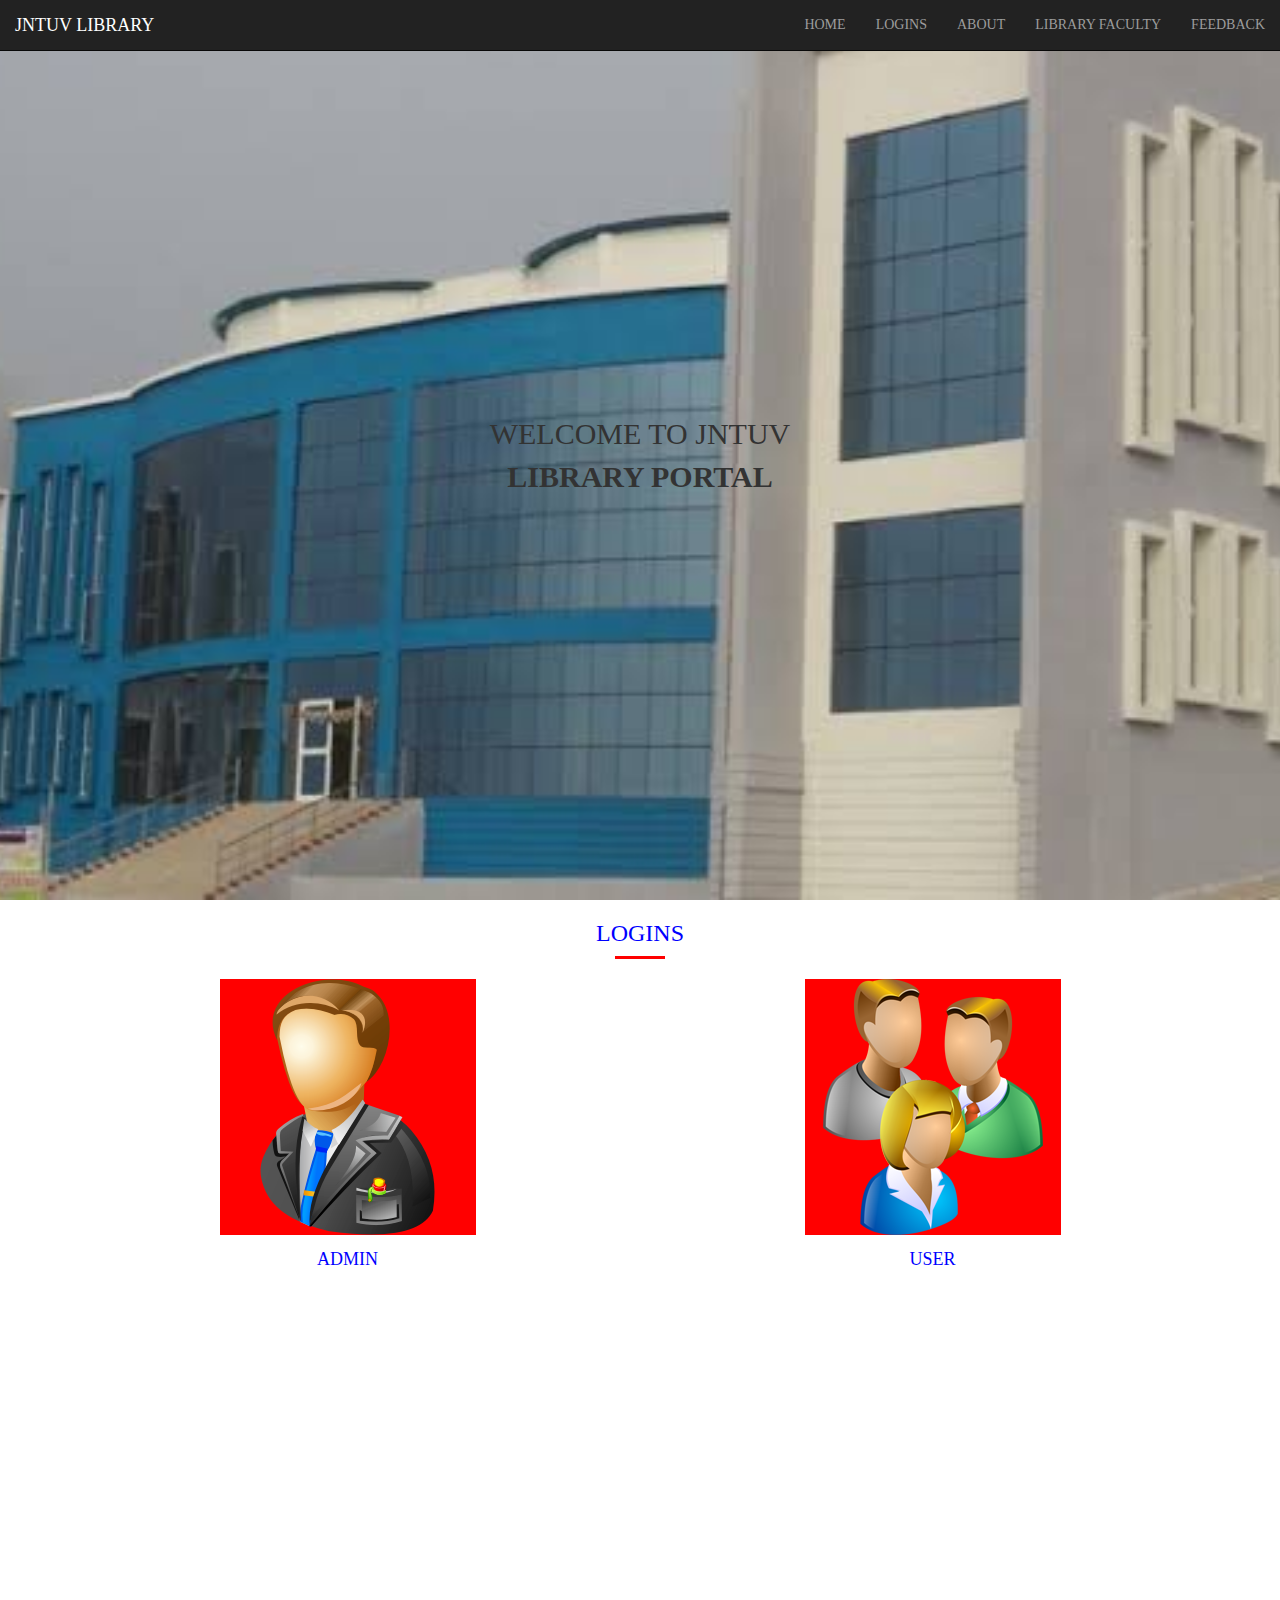
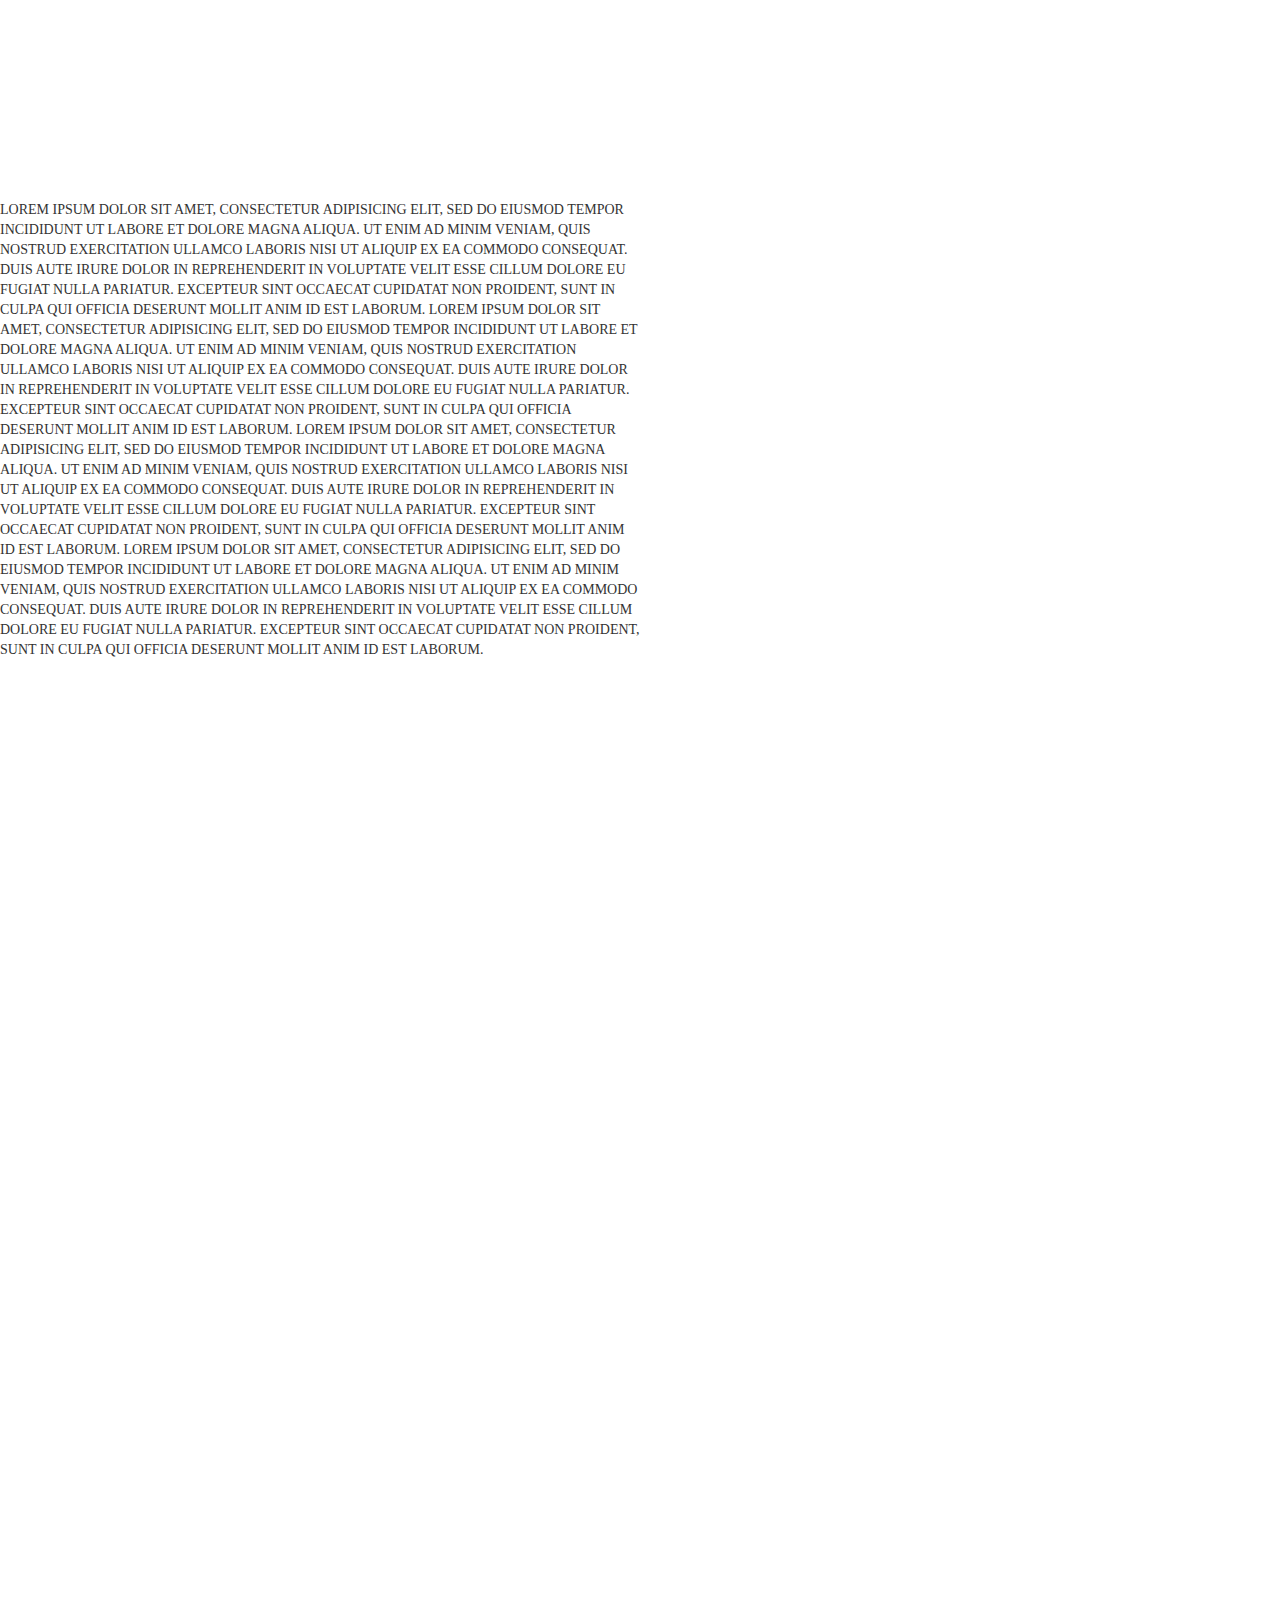
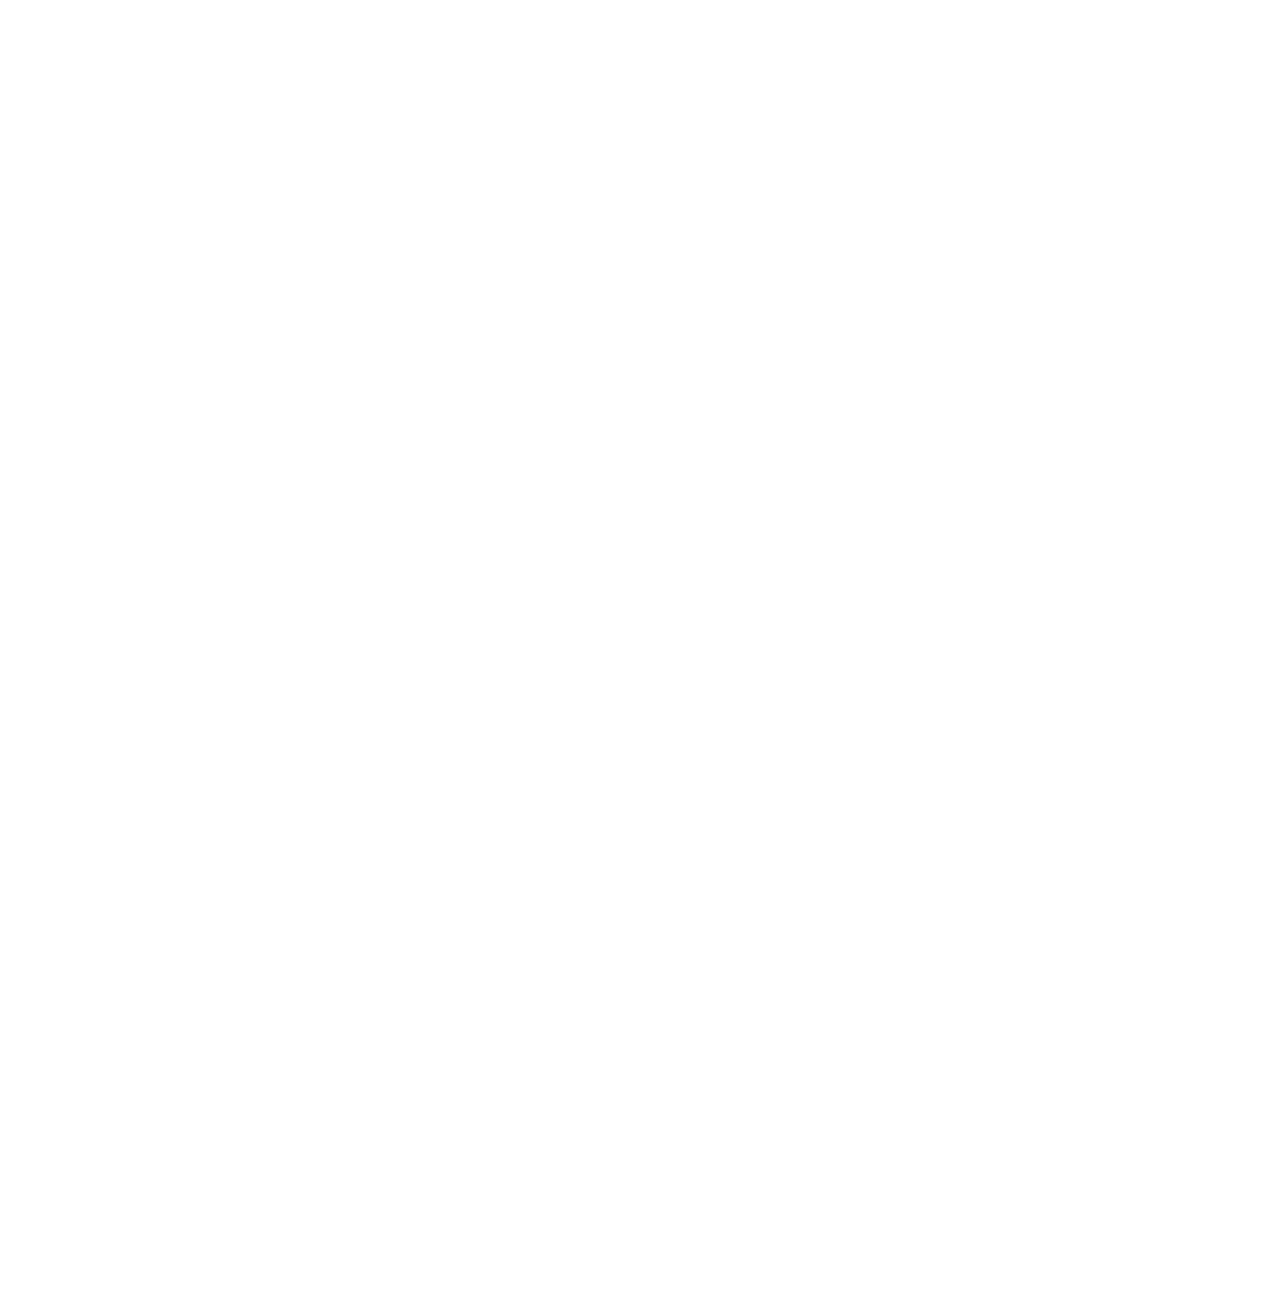
<file: project LMS/old files/index.html>
<!DOCTYPE html>
<html>

<head>
    <title>Library Management System</title>
    <!-- bootstrap CSS -->
    <link rel="stylesheet" href="css/bootstrap/bootstrap.min.css">
    <!-- font-awesome -->
    <link rel="stylesheet" type="text/css" href="css/font-awesome/css/font-awesome.min.css">
    <!-- animate.css for animation effects as well as for wow jquery library for scrolling effects -->
    <link rel="stylesheet" href="css/animate/animate.css">
    <!-- style.css -->
    <link rel="stylesheet" href="css/style.css">
</head>

<body>
    <header>
        <nav class="navbar navbar-inverse navbar-fixed-top" role="navigation">
            <div class="containter-fluid">
                <!-- container fluid takes full width of webpage unlike container class -->
                <div id="wrapper">
                    <div class="navbar-header">
                        <!-- navbar header is bootstap class for header in navbar -->
                        <button type="button" class="navbar-toggle collapsed" data-toggle="collapse" data-target="#menu">
                            <span class="sr-only">Toggle Navigation</span>
                            <span class="icon-bar"></span>
                            <span class="icon-bar"></span>
                            <span class="icon-bar"></span>
                            <!-- span elements are used for white lines in toggle button -->
                        </button>
                        <a class="navbar-brand" href="#admin-home">Jntuv Library</a> <!-- navbar-brand is used for styling content in navbar header class -->
                    </div>
                    <div id="menu" class="collapse navbar-collapse">
                        <!-- collapse navbar-collapse class should be used in order to make menu elements collapsable -->
                        <ul class="nav navbar-nav">
                            <!-- nav navbar-nav is used for only styling anchor elements in unordered list -->
                            <li><a href="#home">Home</a></li>
                            <li><a href="#logins">Logins</a></li>
                            <li><a href="#about">About</a></li>
                            <li><a href="#faculty">Library Faculty</a></li>
                            <li><a href="#feedback">Feedback</a></li>
                        </ul>
                    </div>
                </div>
            </div>
        </nav>
    </header>
    <section id="home">
        <div class="home-cover">
            <div class="home-content">
                <div class="home-content-inner wow fadeInDown" data-wow-duration="2s" data-wow-delay=".5s">
                    <div class="inner-content ">
                        <h2>welcome to jntuv<br></h2>
                        <h3>Library Portal</h3>
                    </div>
                </div>
            </div>
        </div>
    </section>
    <section id="logins">
            <div id="logins-box">
                <div class="content  wow fadeInDown" data-wow-duration="2s" data-wow-delay=".5s">
                    <h3>Logins</h3>
                    <div class="underline"></div>
                    <div id="box-contents">
                        <div class="container">
                            <div class="row">
                                <div class="col-md-6">
                                    <a href="adminSignIn.php" target="_blank" title="click here"><img src="img/admin.png" alt="admin-img">
                                    </a>
                                    <div class="user_names"><a target="_blank" href="adminSignIn.php" title="click here"><h4>Admin</h4>
                                        </a></div>
                                </div>
                                <div class="col-md-6">
                                    <a href="studentsSignIn.php" target="_blank" title="click here"><img src="img/user.png" alt="user-img"></a>
                                    <div class="user_names"><a target="_blank" href="studentsSignIn.php" title="click here">
                                            <h4>User</h4>
                                        </a></div>
                                </div>
                            </div>
                        </div>
                    </div>
                </div>
            </div>
    </section>
    <section id="about">
        <p> Lorem ipsum dolor sit amet, consectetur adipisicing elit, sed do eiusmod
        tempor incididunt ut labore et dolore magna aliqua. Ut enim ad minim veniam,
        quis nostrud exercitation ullamco laboris nisi ut aliquip ex ea commodo
        consequat. Duis aute irure dolor in reprehenderit in voluptate velit esse
        cillum dolore eu fugiat nulla pariatur. Excepteur sint occaecat cupidatat non
        proident, sunt in culpa qui officia deserunt mollit anim id est laborum.
        Lorem ipsum dolor sit amet, consectetur adipisicing elit, sed do eiusmod
        tempor incididunt ut labore et dolore magna aliqua. Ut enim ad minim veniam,
        quis nostrud exercitation ullamco laboris nisi ut aliquip ex ea commodo
        consequat. Duis aute irure dolor in reprehenderit in voluptate velit esse
        cillum dolore eu fugiat nulla pariatur. Excepteur sint occaecat cupidatat non
        proident, sunt in culpa qui officia deserunt mollit anim id est laborum.
        Lorem ipsum dolor sit amet, consectetur adipisicing elit, sed do eiusmod
        tempor incididunt ut labore et dolore magna aliqua. Ut enim ad minim veniam,
        quis nostrud exercitation ullamco laboris nisi ut aliquip ex ea commodo
        consequat. Duis aute irure dolor in reprehenderit in voluptate velit esse
        cillum dolore eu fugiat nulla pariatur. Excepteur sint occaecat cupidatat non
        proident, sunt in culpa qui officia deserunt mollit anim id est laborum.
        Lorem ipsum dolor sit amet, consectetur adipisicing elit, sed do eiusmod
        tempor incididunt ut labore et dolore magna aliqua. Ut enim ad minim veniam,
        quis nostrud exercitation ullamco laboris nisi ut aliquip ex ea commodo
        consequat. Duis aute irure dolor in reprehenderit in voluptate velit esse
        cillum dolore eu fugiat nulla pariatur. Excepteur sint occaecat cupidatat non
        proident, sunt in culpa qui officia deserunt mollit anim id est laborum.</p>
    </section>
    <section id="faculty">
    </section>
    <section id="feedback">
    </section>
    <!-- jquery -->
    <script src="js/jquery.js"></script>
    <!-- bootstrap JS -->
    <script src="js/bootstrap/bootstrap.min.js"></script>
    <!-- animation on scroll -->
    <script type="js/wow/wow.min.js"></script>
    <!-- custom.js -->
    <script type="js/custom.js"></script>
</body>

</html>
</file>
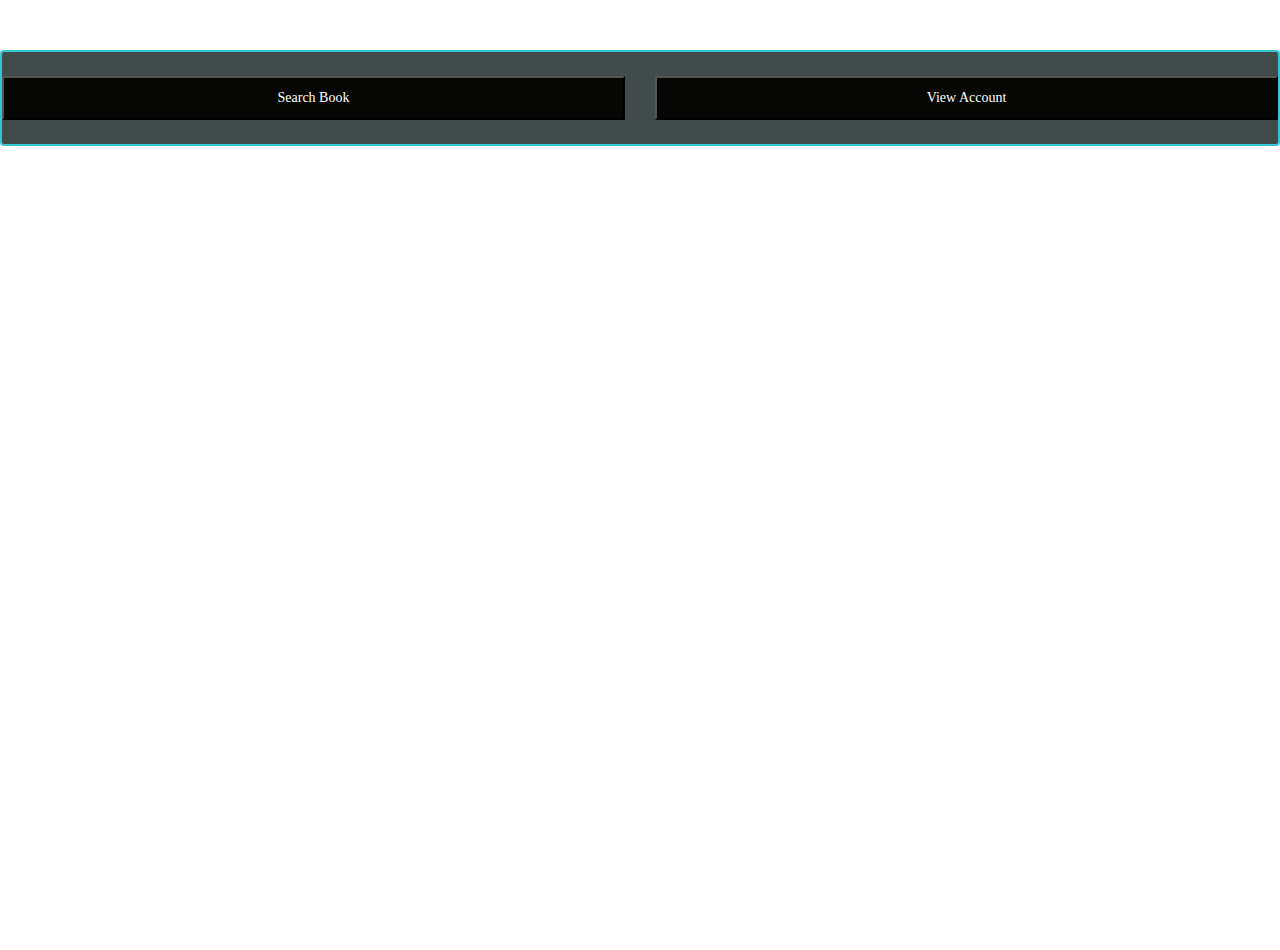
<file: project LMS/studentsTabPortal.html>
<!DOCTYPE html>
<html>

<head>
    <title></title>
    <!-- bootstrap CSS -->
    <link rel="stylesheet" href="css/bootstrap/bootstrap.min.css">
    <!-- style.css -->
    <link rel="stylesheet" href="css/style.css">
</head>

<body>
    <div class="tabs">
        <div class="containter">
            <div class="row">
                <div class="col-md-6">
                    <button class="tablinks" onclick="openn(event,'search')">Search Book</button>
                </div>
                <div class="col-md-6">
                    <button class="tablinks" onclick="openn(event,'account')">View Account</button>
                </div>
            </div>
        </div>
    </div>
    <div id="search" class="tabcontent">
        <!-- <div id="content-title">
                <h3>Add a Book</h3>
                <div class="underline"></div>
            </div> -->
        <fieldset>
            <legend>Search Book</legend>
            <form action="studentsTabPortal.php" method="POST">
                <table>
                    <tr>
                        <td>Book ID</td>
                        <td><input type="text" name="id"></td>
                    </tr>
                    <tr>
                        <td colspan="2"><input name="searchBook" type="submit" value="Search"></td>
                    </tr>
                </table>
            </form>
        </fieldset>
    </div>
    <div id="account" class="tabcontent">
        <!-- <div id="content-title">
                <h3>Add a Book</h3>
                <div class="underline"></div>
            </div> -->
        <fieldset>
            <legend>Account Details</legend>
            <form action="studentsTabPortal.php" method="POST">
                <table>
                    <tr>
                        <td colspan="2"><input name="viewAccount" type="submit" value="View Account"></td>
                    </tr>
                </table>
            </form>
        </fieldset>
    </div>
    </div>
    <!-- jquery -->
    <script src="js/jquery.js"></script>

<!-- bootstrap JS -->
    <script src="js/bootstrap/bootstrap.min.js"></script>

    <!-- custom -->
    <script src="js/custom.js"></script>

    <!-- <script type="text/javascript">
    function open(evt, cityName) {
        // Declare all variables
        var i, tabcontent, tablinks;

        // Get all elements with class="tabcontent" and hide them
        tabcontent = document.getElementsByClassName("tabcontent");
        for (i = 0; i < tabcontent.length; i++) {
            tabcontent[i].style.display = "none";
        }

        // Get all elements with class="tablinks" and remove the class "active"
        tablinks = document.getElementsByClassName("tablinks");
        for (i = 0; i < tablinks.length; i++) {
            tablinks[i].className = tablinks[i].className.replace(" active", "");
        }

        // Show the current tab, and add an "active" class to the button that opened the tab
        document.getElementById(cityName).style.display = "block";
        evt.currentTarget.className += " active";
    }
    </script> -->
</body>

</html>
</file>
<file: project LMS/old files/css/style.css>
html,body{
	height: 100%;
	width: 100%;
}
body{
	font-family: Roboto-condensed;
	text-transform: uppercase;
}
h5{
	width: 100%;
	text-align: center;
}
#home{
	height: 100%;
}

.home-cover{
	height: 100%;
	background-image: url("../img/library1.jpeg");
	background-repeat: no-repeat;
	background-position: center;
	background-size: cover;
	background-attachment: fixed;
}
.home-content{
	height: 100%;
	width: 100%;
	display: table;
	background-size: cover;
}
.home-content-inner{
	display: table-cell;
	vertical-align: middle;
	text-align: center;
}
#admin-home .inner-content h2{
	color: initial;
	background-color: #fff;
	text-shadow: 0 0 5px #000000;
	font-weight: bold;
	font-size: 70px;
	margin:10px 0 10px 0;
}

.inner-content h3{
	color: inherit;
	font-weight: bold;
	font-size: 30px;
	margin:10px 0 10px 0;
}
#box-contents{
	margin: 5px auto 5px auto;
	padding: 10px 10px 10px 10px;
}
#box-contents h4,h3{
	color: blue;
	float: center;/*
	margin-left: 10px;*/
}

#box-contents img{
	float: top;
	margin: 5px 0 5px 0;
	background-color: red;
}
#logins{
	width: 100%;
	height: 100%;
}
#logins-box{
	width: 100%;
	height: 100%;
	display: table;
}
.content{
	height: 100%;
	display: table-cell;/*
	vertical-align: middle;*/
}
#student-home .inner-content h2{
	color: #000;
	text-shadow: 0 0 5px #ffffff,0 0 5px #000000;
	font-weight: bold;
	font-size: 70px;
	margin:10px 0 10px 0;
}
#student-home .home-content{
	width: 100%;
	display: table;
}
#student-home .home-content-inner{
	display: table-cell;
	vertical-align: middle;
	text-align: center;
}
.search-bar{
	width: 100%;
	margin-top: 40px;
}
.search-bar form{
	float: right;
	padding:10px;
}
.bar-content{
}
.bar-content input[type="text"]{
	margin:10px 0;
	line-height: 10px;
	border-radius: 6px;
}
.bar-content button{
	margin:0;
	padding: 0;
}
.bar-content input[type="submit"] {
    width: inherit;
    border-radius: 5px;
    border: 1px solid #2196F3;
}
/*====================================================
				Admin TabPortal
====================================================*/
.admin-home-cover{
	height: 100%;
	background-image: url("../img/student-home2.jpg");
	background-repeat: no-repeat;
	background-position: center;
	background-size: cover;
	background-attachment: fixed;
}
#admin-home{
	height: 100%;
}
.content{
	text-align: center;
}

.underline{
	background-color:red;
	margin:5px auto 5px auto;
	width: 50px;
	height: 3px;
}

/*====================================================
				Students TabPortal
====================================================*/
.student-home-cover{
	height: 100%;
	background-image: url("../img/student-home.jpg");
	background-repeat: no-repeat;
	background-position: center;
	background-size: cover;
	background-attachment: fixed;
}
#student-home{
	height: 100%;
}
.content{
	text-align: center;
}

.underline{
	background-color:red;
	margin:5px auto 5px auto;
	width: 50px;
	height: 3px;
}

/*====================================================
				Tabs Styling
====================================================*/
#tab-section{
	height: 100%;
	width: 100%;
	padding: 50px 0;
	margin: 0;
	background-image: url("../img/student-home3.jpg");
	background-repeat: no-repeat;
	background-position: center;
	background-size: cover;
	background-attachment: fixed;
}
.tabs{
    width: 100%;
    overflow: hidden;
    display: table;
    border: 2px solid #34c6d3;
    background-color: #414b4c;
    padding: 14px 0;
    margin: 50px auto;
    border-radius: 4px;
}


.tablinks{
	background-color: #060605;
	cursor: pointer;
	padding:10px;
	width: 100%;
	margin: 10px auto;
	color: #fff;
}
.tabs button{
	color: #fff;
}
.tabs.col-md-2{
	padding: 10px auto;
}
.tabs button:hover{
	background-color: #fff;
}
.tabs button.active{
	background-color: #000;
}
#tabsection-content{
	width: 100%;
	height: inherit;
}
.tabcontent{
	height: 100%;
	width: 100%;
	display: none;/*
	padding: 6px 12px;
	margin: 20px 10px;*/
	border: 1px solid #000;/*
	border-top:none;*/
	animation: fadeEffect 1s;
}
@keyframes fadeEffect{
	from{opacity: 0;}
	to{opacity: 1;}
}
button.tablinks.btn.btn-lgactive {
    padding: 10px 16px;
    font-size: 18px;
    background-color: #f93a1f;
}
.search-result{
	border: 1px solid #000;
}
.search-result td{
	border: 1px solid #000;
	padding: 3px 5px;
}
.align-center{
	width: 100%;
	text-align: center;
}
/*====================================================
				Form Styling
====================================================*/
*{
	margin: 0;
	padding: 0;
}
fieldset{
	width: 500px;;
	margin: 50px auto;
	border-radius: 10px;
	padding: 30px;
	background-color: #03f4f4;
}
input[type="text"],input[type="password"]{
	margin: 10px 30px 10px 30px;
	padding: 10px;
}
input[type="submit"]{
	width: 100px;
    border-radius: 5px;
    border: 2px solid #2196F3;
}
td {
    text-align: center;
}

/*====================================================
				Navigation Styling
====================================================*/


li{
	color: #fff;
}
.navbar-nav{
	float: right;
}

/*====================================================
				About section Styling
====================================================*/
#about{
	height: 100%;
	width: 50%;
}
/*====================================================
				Faculty section Styling
====================================================*/
#faculty{
	height: 100%;
}
/*====================================================
				Feedback section Styling
====================================================*/
#feedback{
	height: 100%;
}
</file>
<file: project LMS/css/style.css>
html,body{
	height: 100%;
	width: 100%;
}
body{
	font-family: Roboto-condensed;
	text-transform: uppercase;
}
h5{
	width: 100%;
	text-align: center;
}
#home{
	height: 100%;
}

.home-cover{
	height: 100%;
	background-image: url("../img/library1.jpeg");
	background-repeat: no-repeat;
	background-position: center;
	background-size: cover;
	background-attachment: fixed;
}
.home-content{
	height: 100%;
	width: 100%;
	display: table;
	background-size: cover;
}
.home-content-inner{
	display: table-cell;
	vertical-align: middle;
	text-align: center;
}
.inner-content h2{
	color: #fff;
	font-weight: bold;
	font-size: 70px;
	margin:10px 0 10px 0;
}
#admin-home .inner-content h2{
	color: initial;
	background-color: #fff;
	text-shadow: 0 0 5px #000000;
	font-weight: bold;
	font-size: 70px;
	margin:10px 0 10px 0;
}

.inner-content h3{
	color: #fff;
	font-weight: bold;
	font-size: 30px;
	margin:10px 0 10px 0;
}
#box-contents{
	margin: 5px auto 5px auto;
	padding: 10px 10px 10px 10px;
}
#box-contents h4,h3{
	color: blue;
	float: center;/*
	margin-left: 10px;*/
}

#box-contents img{
	float: top;
	margin: 5px 0 5px 0;
	background-color: red;
}
#logins{
	width: 100%;
	height: 100%;
}
#logins-box{
	width: 100%;
	height: 100%;
	display: table;
}
.content{
	height: 100%;
	display: table-cell;
	vertical-align: middle;
}
#student-home .inner-content h2{
	color: #000;
	text-shadow: 0 0 5px #ffffff,0 0 5px #000000;
	font-weight: bold;
	font-size: 70px;
	margin:10px 0 10px 0;
}
#student-home .home-content{
	width: 100%;
	display: table;
}
#student-home .home-content-inner{
	display: table-cell;
	vertical-align: middle;
	text-align: center;
}
.search-bar{
	width: 100%;
	margin:0;
	padding: 0;
}
.search-bar form{
	float: right;
}
.search-bar input[type="text"]{
	margin: 0;
	margin:3px 0;
	line-height: 10px;
	border-radius: 6px;
}
.search-bar button{
	margin:0;
	padding: 0;
}
.search-bar input[type="submit"] {
    width: inherit;
    border-radius: 5px;
    border: 1px solid #2196F3;
}
/*====================================================
				Admin TabPortal
====================================================*/
.admin-home-cover{
	height: 100%;
	background-image: url("../img/student-home2.jpg");
	background-repeat: no-repeat;
	background-position: center;
	background-size: cover;
	background-attachment: fixed;
}
#admin-home{
	height: 100%;
}
.content{
	text-align: center;
}

.underline{
	background-color:red;
	margin:5px auto 5px auto;
	width: 50px;
	height: 3px;
}

/*====================================================
				Students TabPortal
====================================================*/
.student-home-cover{
	height: 100%;
	background-image: url("../img/student-home.jpg");
	background-repeat: no-repeat;
	background-position: center;
	background-size: cover;
	background-attachment: fixed;
}
#student-home{
	height: 100%;
}
.content{
	text-align: center;
}

.underline{
	background-color:red;
	margin:5px auto 5px auto;
	width: 50px;
	height: 3px;
}

/*====================================================
				Tabs Styling
====================================================*/
#tab-section{
	height: 100%;
	width: 100%;
	padding: 50px 0;
	margin: 0;
	background-image: url("../img/student-home3.jpg");
	background-repeat: no-repeat;
	background-position: center;
	background-size: cover;
	background-attachment: fixed;
}
.tabs{
    width: 100%;
    overflow: hidden;
    display: table;
    border: 2px solid #34c6d3;
    background-color: #414b4c;
    padding: 14px 0;
    margin: 50px auto;
    border-radius: 4px;
}


.tablinks{
	background-color: #060605;
	cursor: pointer;
	padding:10px;
	width: 100%;
	margin: 10px auto;
	color: #fff;
}
.tabs button{
	color: #fff;
}
.tabs.col-md-2{
	padding: 10px auto;
}
.tabs button:hover{
	background-color: #fff;
}
.tabs button.active{
	background-color: #000;
}
#tabsection-content{
	width: 100%;
    height: auto;
}
.tabcontent{
	height: 100%;
	width: 100%;
	display: none;/*
	padding: 6px 12px;
	margin: 20px 10px;*/
	/*border: 1px solid #000;*//*
	border-top:none;*/
	animation: fadeEffect 1s;
}
@keyframes fadeEffect{
	from{opacity: 0;}
	to{opacity: 1;}
}
button.tablinks.btn.btn-lgactive {
    padding: 10px 16px;
    font-size: 18px;
    background-color: #f93a1f;
}
.search-result{
	border: 1px solid #000;
}
.search-result td{
	border: 1px solid #fff;
	padding: 3px 5px;
	text-align: center;
    color: #fff;
    font-weight: bold;
    text-shadow: 0 0 10px #000;
}
.align-center{
	width: 100%;
	text-align: center;
}
.align-center table{
	background-color:  #1c2829e8;
}
/*====================================================
				Form Styling
====================================================*/
*{
	margin: 0;
	padding: 0;
}
#tabsection-content fieldset{
	width: 500px;
	border: 3px solid #fff;
	margin: 30px auto 0 auto;
	border-radius: 10px;
	padding: 30px;
	color:#fff;
	text-shadow: 0 0 10px #000;
	background-color: #1c2829e8;
}
#tabsection-content legend {
    display: block;
    padding: 0;
    margin-bottom: 20px;
    font-size: 21px;
    line-height: inherit;
    color: #fff;
    border: 0;
    border-bottom: 2px solid #fff;
}
#tabsection-content input[type="text"],input[type="password"]{
	margin: 10px 30px 10px 30px;
	padding: 10px;
	background-color: #fff;
	color: #333;
}
#tabsection-content input[type="submit"]{
	width: fit-content;
    border-radius: 5px;
    border: 2px solid #fff;
    background-color: indigo;
    background-color: initial;
    font-size: 18px;
}
fieldset{
	width: 500px;
	border: 1px solid #000;
	margin: 30px auto 0 auto;
	border-radius: 10px;
	padding: 30px;
	color: #ffffff;
    text-shadow: 3px 3px 10px #000;
    background-color: #1c2829e8;
}
legend {
    display: block;
    padding: 3px;
    margin-bottom: 20px;
    font-size: 21px;
    line-height: inherit;
    color: #fff;
    border-bottom: 1px solid #000;
    }
input[type="text"],input[type="password"]{
	margin: 10px 30px 10px 30px;
	padding: 10px;
	border-radius: 6px;
	background-color: #fff;
	color: #000;
}
input[type="submit"]{
	width: 100px;
    border-radius: 5px;
    border: 2px solid #fff;
    background-color: inherit;
    padding: 10px;
    margin: 3px;
    color: #fff;
    text-shadow: 0 0 #000;
}
td {
    text-align: center;
}
a {
    color: black;
}
/*====================================================
				Navigation Styling
====================================================*/


li{
	color: #fff;
}
.navbar-nav{
	float: right;
}
#students-nav.navbar-nav{
	float: left;
}

/*====================================================
				About section Styling
====================================================*/
#about{
	height: 100%;
	width: 50%;
}
/*====================================================
				Faculty section Styling
====================================================*/
#faculty{
	height: 100%;
}
#faculty-members{
	margin:10px;
	vertical-align: middle;
}
#faculty-members img{
	padding: 10px;
	padding-bottom: 10px;
}
/*====================================================
                       CONTACT
======================================================*/

footer {
    background-color: #41464b;
    padding-top: 30px;
    border-top: 5px solid rgba(0, 0, 0, 0.1);
}

#contact-left h3,
#contact-right h3 {
    color: #fff;
    font-size: 27px;
    font-weight: 700;
}

#contact-left p {
    color: #fff;
    margin-bottom: 30px;
}

#contact-info {
    background-image: url("../img/world-map.png");
    background-repeat: no-repeat;
    background-size: contain;
}

address {
    color: #fff;
}
address strong { font-size: 16px; }
address strong,
#phone-fax-email strong {
    letter-spacing: 1px;
}

form .form-control {
    background: transparent;
    border-radius: 0;
    border-color: #fff;
    font-size: 17px;
    font-weight: 300;
    padding: 8px 16px;
    margin-bottom: 20px;
    color: #fff;
}
/*====================================================
                        BUTTONS (Generic)
======================================================*/

.btn-general {
    border-width: 2px;
    border-radius: 0;
    padding: 12px 26px 12px 26px;
    font-size: 16px;
    font-weight: 400;
    text-transform: uppercase;
}

.btn-white {
    border-color: #fff;
    color: #fff;
}

.btn-white:hover,
.btn-white:focus {
    background-color: #fff;
    color: #41464b;
}

.btn-blue {
    border-color: #34c6d3;
    color: #34c6d3;
}

.btn-blue:hover,
.btn-blue:focus {
    background-color: #34c6d3;
    color: #fff;
}

.btn-back-to-top {
    position: fixed;
    bottom: 20px;
    right: 20px;
    font-size: 22px;
    padding: 3px 15px;
    border-radius: 0;
    display: none;
}

/*====================================================
                       SOCIAL
======================================================*/

.social-list {
    padding-left: 0;
}

.social-list li {
    list-style: none;
    display: inline-block;
    width: 32px;
    height: 32px;
    margin-right: 6px;
    margin-top: 10px;
}

.social-icon i {
    font-size: 17px;
}

.icon-gray i {
    color: #64707b;
}

.icon-white i {
    color: #fff;
}

.social-icon i:hover {
    color: #34c6d3;
}


/*====================================================
                       FOOTER
======================================================*/

#footer-bottom {
    background-color: rgba(0, 0, 0, 0.1);
    padding: 30px 0;
    margin-top: 60px;
}

#footer-copyrights p {
    margin: 0;
    color: #fff;
}

#footer-menu {
    float: left;
    color: #fff;
    font-size: 16px;
    font-weight: 300;
}

#footer-menu ul {
    list-style: none;
    padding-left: 0;
    margin: 0;
}

#footer-menu ul li {
    display: inline-block;
}

#footer-menu a {
    color: #fff;
    font-size: 16px;
    font-weight: 300;
    margin: 0 10px;
    text-decoration: none;
}

#footer-menu a:hover {
    color: #34c6d3;
}
</file>
